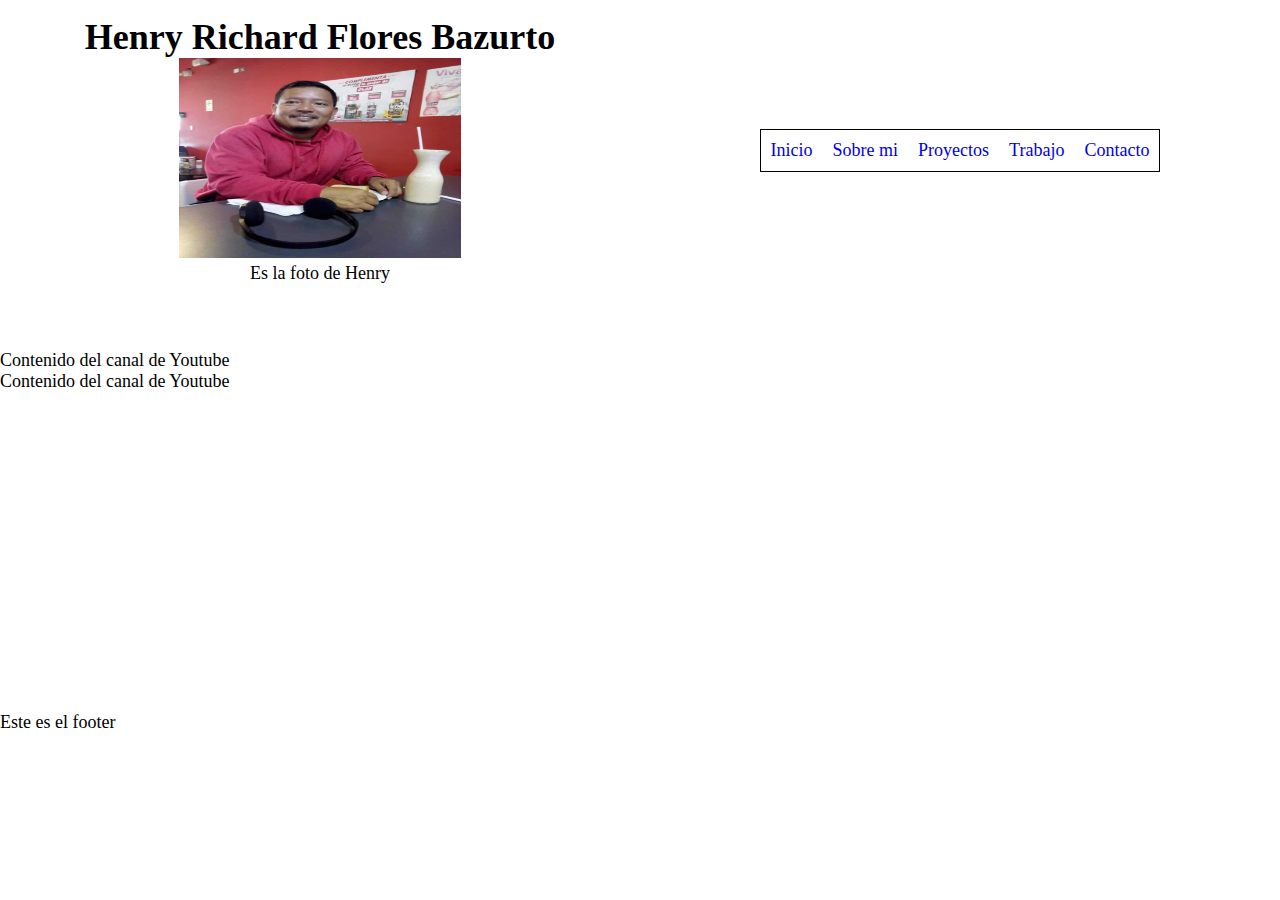
<file: index.html>
<!DOCTYPE html>
<html lang="en">
    <head>
        <meta charset="UTF-8">
        <meta http-equiv="X-UA-Compatible" content="IE=edge">
        <meta name="viewport" content="width=device-width, initial-scale=1.0">
        <title>Mi Web</title>
        <link rel="stylesheet" href="./assets/css/index.css">
    </head>
    <body>

        <header class="encabezado encabezado--1">
            <section class="seccion seccion--1">
                <h1 class="titulo1">
                    Henry Richard Flores Bazurto
                </h1>
                <figure>
                    <img src="./assets/img/Henry.jpg" alt="Foto de Henry" class="logo">
                    <figcaption>Es la foto de Henry</figcaption>
                </figure>
            </section>
            <section class="barradenavega">
               <nav class="barradenavega1">
                    <ul>
                        <li><a href="./index.html">Inicio</a></li>
                        <li><a href="./sobremi.html">Sobre mi</a></li>
                        <li><a href="./proyectos.html">Proyectos</a></li>
                        <li><a href="./trabajo.html">Trabajo</a></li>
                        <li><a href="./contacto.html">Contacto</a></li>
                    </ul>
               </nav> 
            </section>
            
        </header>
        <main class="principal principal--1">
            <section >
                <p>Contenido del canal de Youtube</p>
            </section>
            <section class="seccion2">
                <!--
                    <video class="video1" controls preload="auto" >
                        <source src="https://youtu.be/ZIX-Y8i1l2M?si=aiktVEBE41bhQSLI">
                    </video>
                 -->
                 <p> Contenido del canal de Youtube</p>
                 <iframe width="560" height="315" src="https://www.youtube.com/embed/ZIX-Y8i1l2M?si=-jt14ugG_4OOBbAP" title="YouTube video player" frameborder="0" allow="accelerometer; autoplay; clipboard-write; encrypted-media; gyroscope; picture-in-picture; web-share" referrerpolicy="strict-origin-when-cross-origin" allowfullscreen></iframe>
            </section>
        </main>
        <footer>
            <p>Este es el footer</p>
        </footer>
        
        <script type="text/javascript" src="./assets/js/index.js"></script>
    </body>
</html>
</file>
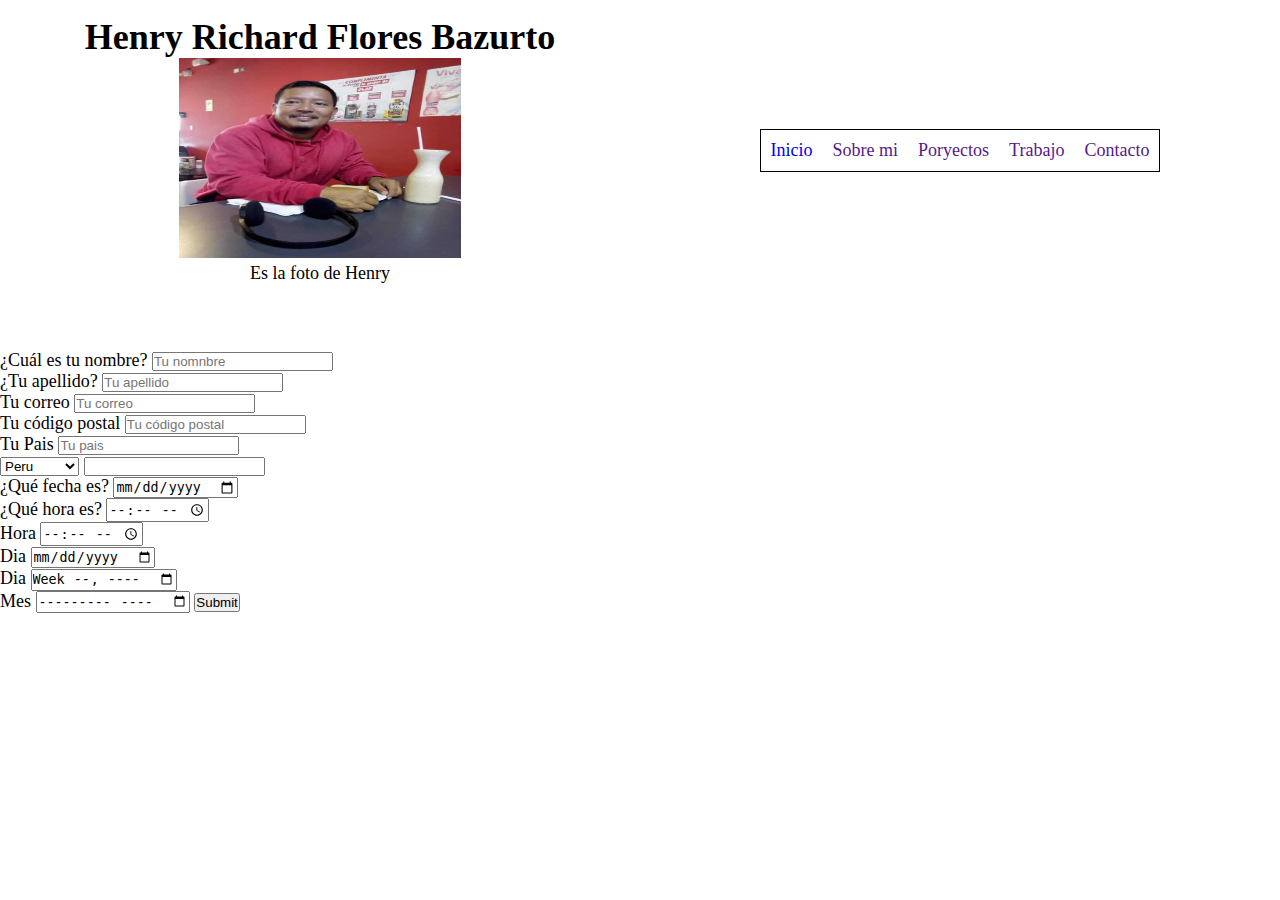
<file: contacto.html>
<!DOCTYPE html>
<html lang="en">
    <head>
        <meta charset="UTF-8">
        <meta http-equiv="X-UA-Compatible" content="IE=edge">
        <meta name="viewport" content="width=device-width, initial-scale=1.0">
        <title>Mi Web</title>
        <link rel="stylesheet" href="./assets/css/index.css">
    </head>
    <body>
        <header class="encabezado encabezado--1">
            <section class="seccion seccion--1">
                <h1 class="titulo1">
                    Henry Richard Flores Bazurto
                </h1>
                <figure>
                    <img src="./assets/img/Henry.jpg" alt="Foto de Henry" class="logo">
                    <figcaption>Es la foto de Henry</figcaption>
                </figure>
            </section>
            <section class="barradenavega">
               <nav class="barradenavega1">
                    <ul>
                        <li><a href="./index.html">Inicio</a></li>
                        <li><a href="">Sobre mi</a></li>
                        <li><a href="">Poryectos</a></li>
                        <li><a href="">Trabajo</a></li>
                        <li><a href="">Contacto</a></li>
                    </ul>
               </nav> 
            </section>
        </header>

        <main class="principal principal--1">
            <section>
                <form action="">
                    <label for="nombre">
                        <span>¿Cuál es tu nombre?</span>
                        <input type="text" id="nombre" name="nombre" placeholder="Tu nomnbre" autocomplete="name" required />

                    </label>
                    <br>
                    <label for="apellido">
                        <span>¿Tu apellido?</span>
                        <input type="text" id="apellido" name="apellido" placeholder="Tu apellido" autocomplete="name" required />

                    </label>
                    <br>
                    <label for="correo">
                        <span>Tu correo</span>
                        <input type="email" id="correo" name="correo" placeholder="Tu correo" autocomplete="email" required />

                    </label>
                    <br>
                    <label for="cpostal">
                        <span>Tu código postal</span>
                        <input type="number" id="cpostal" name="cpostal" placeholder="Tu código postal"/>

                    </label>
                    <br>
                    <label for="pais">
                        <span>Tu Pais</span>
                        <input type="text" id="pais" name="pais" placeholder="Tu pais" autocomplete="country" required/>

                    </label>
                    <br>
                    <select name="Pais" id="">
                        <option value="Peru">Peru</option>
                        <option value="Chile">Chile</option>
                        <option value="Colombia">Colombia</option>
                    </select>
                    <input list="cursos">
                    <datalist id="cursos">
                        <option value="Peru"></option>
                        <option value="Chile"></option>
                        <option value="Colombia"></option>
                    </datalist>
                    <br>
                    <label for="inicio">
                        <span>¿Qué fecha es?</span>
                        <input type="date" name="inicio" id="inicio"/>

                    </label>
                    <br>
                    <label for="horario">
                        <span>¿Qué hora es?</span>
                        <input type="time" name="horario" id="horario"/>

                    </label>
                    <br>
                    <label for="hora">
                        <span>Hora</span>
                        <input type="time" id="hora" name="hora"/>
                    </label>
                    <br>
                    <label for="dia">
                        <span>Dia</span>
                        <input type="date" id="dia" name="dia"/>
                    </label>
                    <br>
                    <label for="semana">
                        <span>Dia</span>
                        <input type="week" id="semana" name="semana"/>
                    </label>
                    <br>
                    <label for="mes">
                        <span>Mes</span>
                        <input type="month" id="mes" name="mes"/>
                    </label>
                    <input type="submit">
                    
                </form>

            </section>      
        </main>
        
        <script type="text/javascript" src="./assets/js/index.js"></script>
    </body>
</html>
</file>
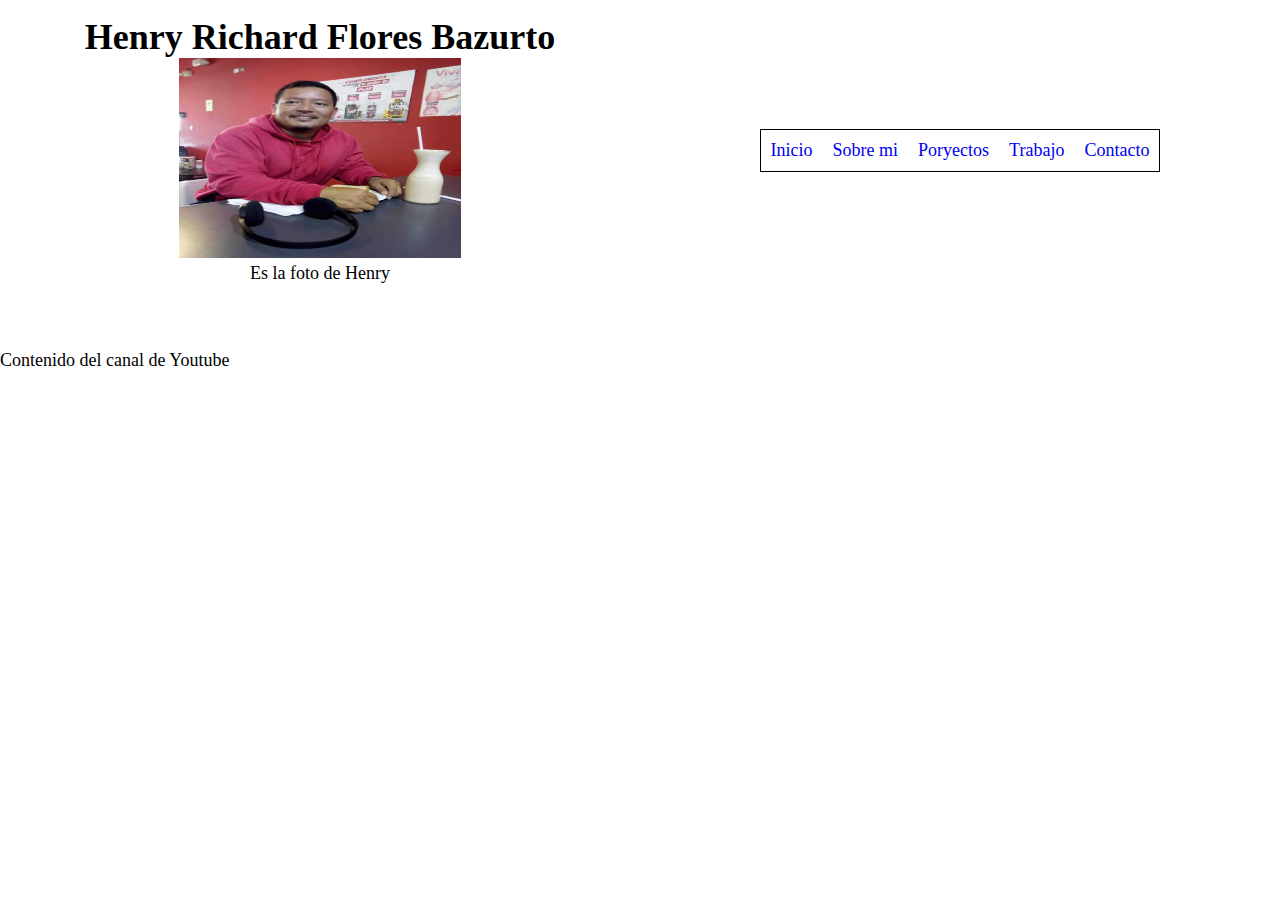
<file: plantilla.html>
<!DOCTYPE html>
<html lang="en">
    <head>
        <meta charset="UTF-8">
        <meta http-equiv="X-UA-Compatible" content="IE=edge">
        <meta name="viewport" content="width=device-width, initial-scale=1.0">
        <title>Mi Web</title>
        <link rel="stylesheet" href="./assets/css/index.css">
    </head>
    <body>

        <header class="encabezado encabezado--1">
            <section class="seccion seccion--1">
                <h1 class="titulo1">
                    Henry Richard Flores Bazurto
                </h1>
                <figure>
                    <img src="./assets/img/Henry.jpg" alt="Foto de Henry" class="logo">
                    <figcaption>Es la foto de Henry</figcaption>
                </figure>
            </section>
            <section class="barradenavega">
               <nav class="barradenavega1">
                    <ul>
                        <li><a href="./index.html">Inicio</a></li>
                        <li><a href="./sobremi.html">Sobre mi</a></li>
                        <li><a href="./proyectos.html">Poryectos</a></li>
                        <li><a href="./trabajo.html">Trabajo</a></li>
                        <li><a href="./contacto.html">Contacto</a></li>
                    </ul>
               </nav> 
            </section>
            
        </header>
        <main class="principal principal--1">
            <section>
                <p>Contenido del canal de Youtube</p>
            </section>
           
        </main>
        
        <script type="text/javascript" src="./assets/js/index.js"></script>
    </body>
</html>
</file>
<file: assets/css/index.css>
* {
    box-sizing: border-box;
    margin: 0;
    padding: 0;
}

html{
    font-size: 62.5%;
}

body {
    font-size: 1.8rem;
}

a {
    text-decoration: none;
    cursor: pointer;
}

header {
    /*width: 100%;*/
    /* border: 3px solid black; */
    height: 300px;

    margin-bottom: 50px;
    display: grid;
    grid-template-columns: 50% 50%;
    grid-template-rows:300px;
    justify-items: center;
    align-items:center;

}

header section figure{
    /* border: 3px solid green; */
    /* align-self: center;
    justify-self: center; */
    text-align: center;
}

header .barradenavega {
    /* height: 150px; */
    /* width: 100%;
    border: 3px solid red;
    justify-self:end;
    align-self: end; */
    /* border: 3px solid red; */
    align-self:center;
    
}

header nav .barradenavega1 {
    /* border: 4px solid blue; */
    /* display: flex; */
    
    
}

figure img {
    height: 200px;
    width: 60%;
}
figure figcaption{
    
}

header section nav ul {
   display: flex;
   justify-content: flex-end;
   list-style: none;
   width: 100%;
   height: auto;
   border: 1px solid black;
   

}

header nav ul li {
    
    margin: 10px;
}
</file>
